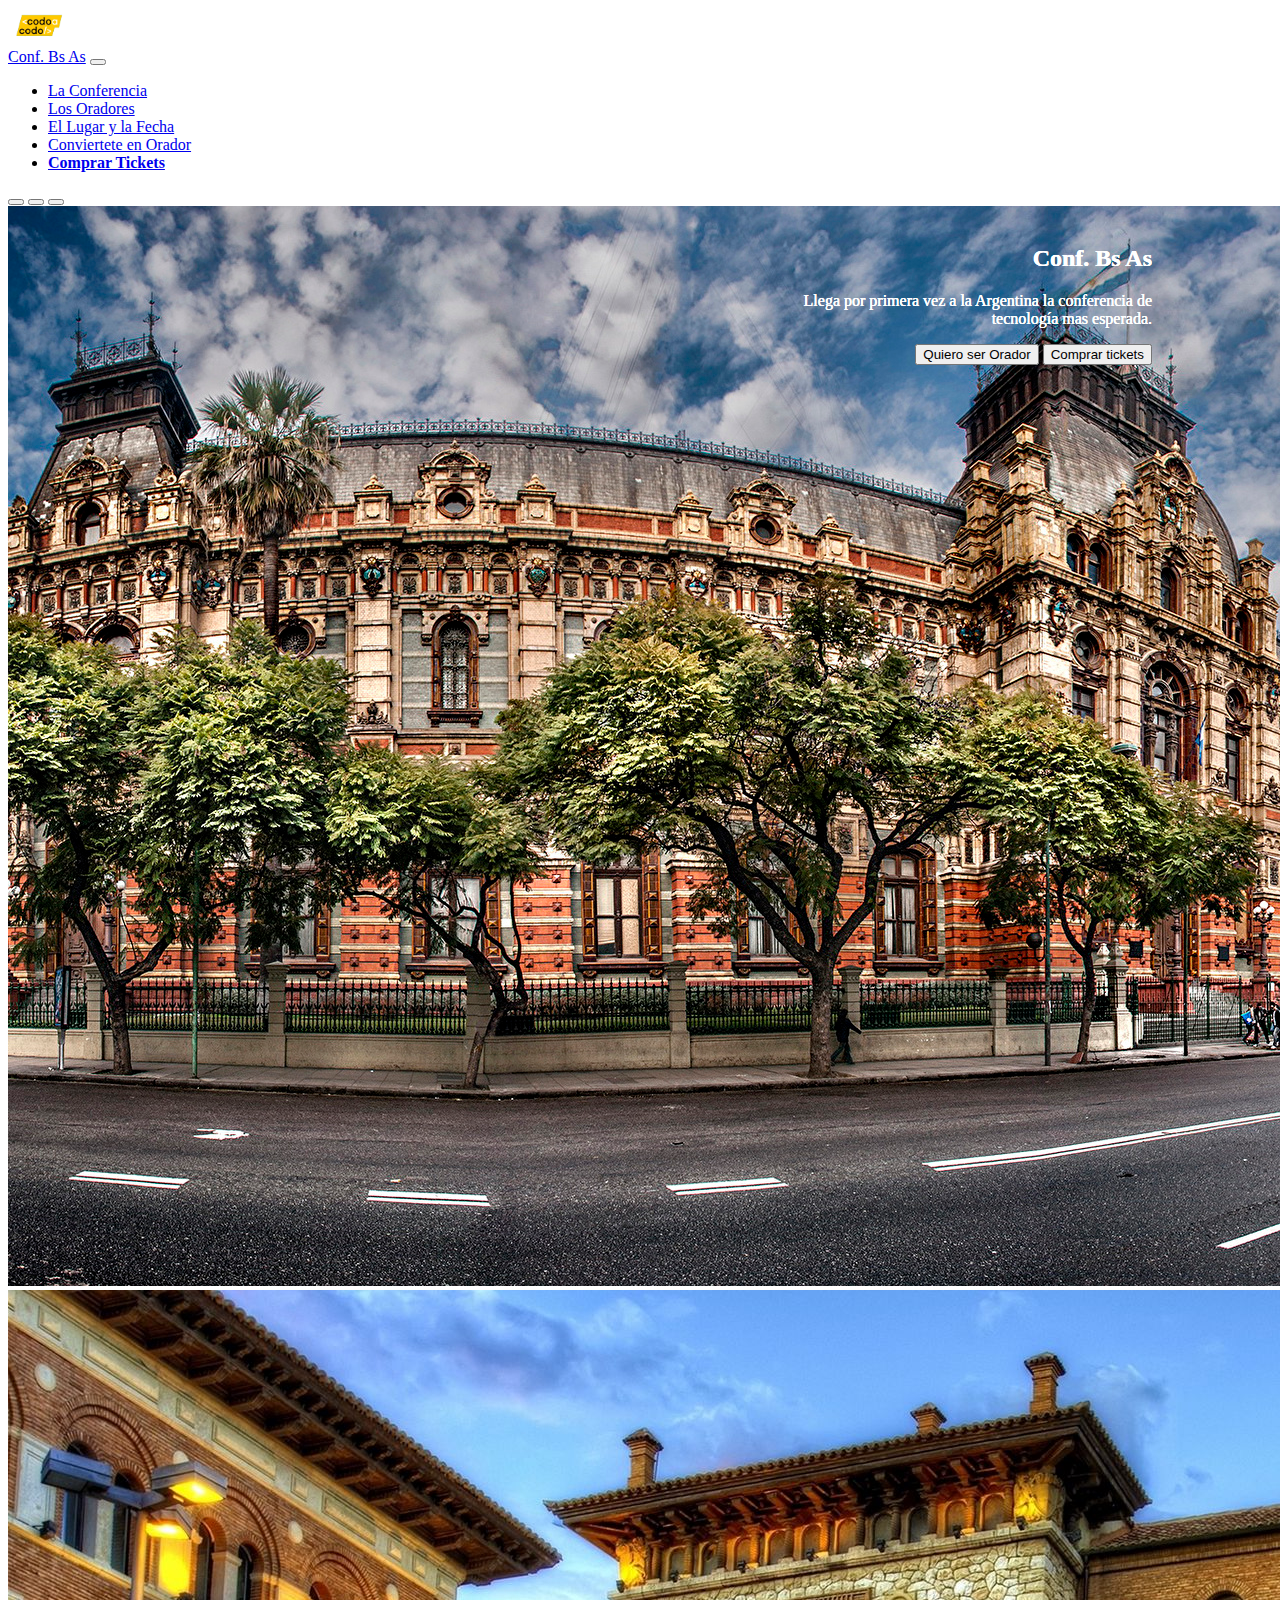
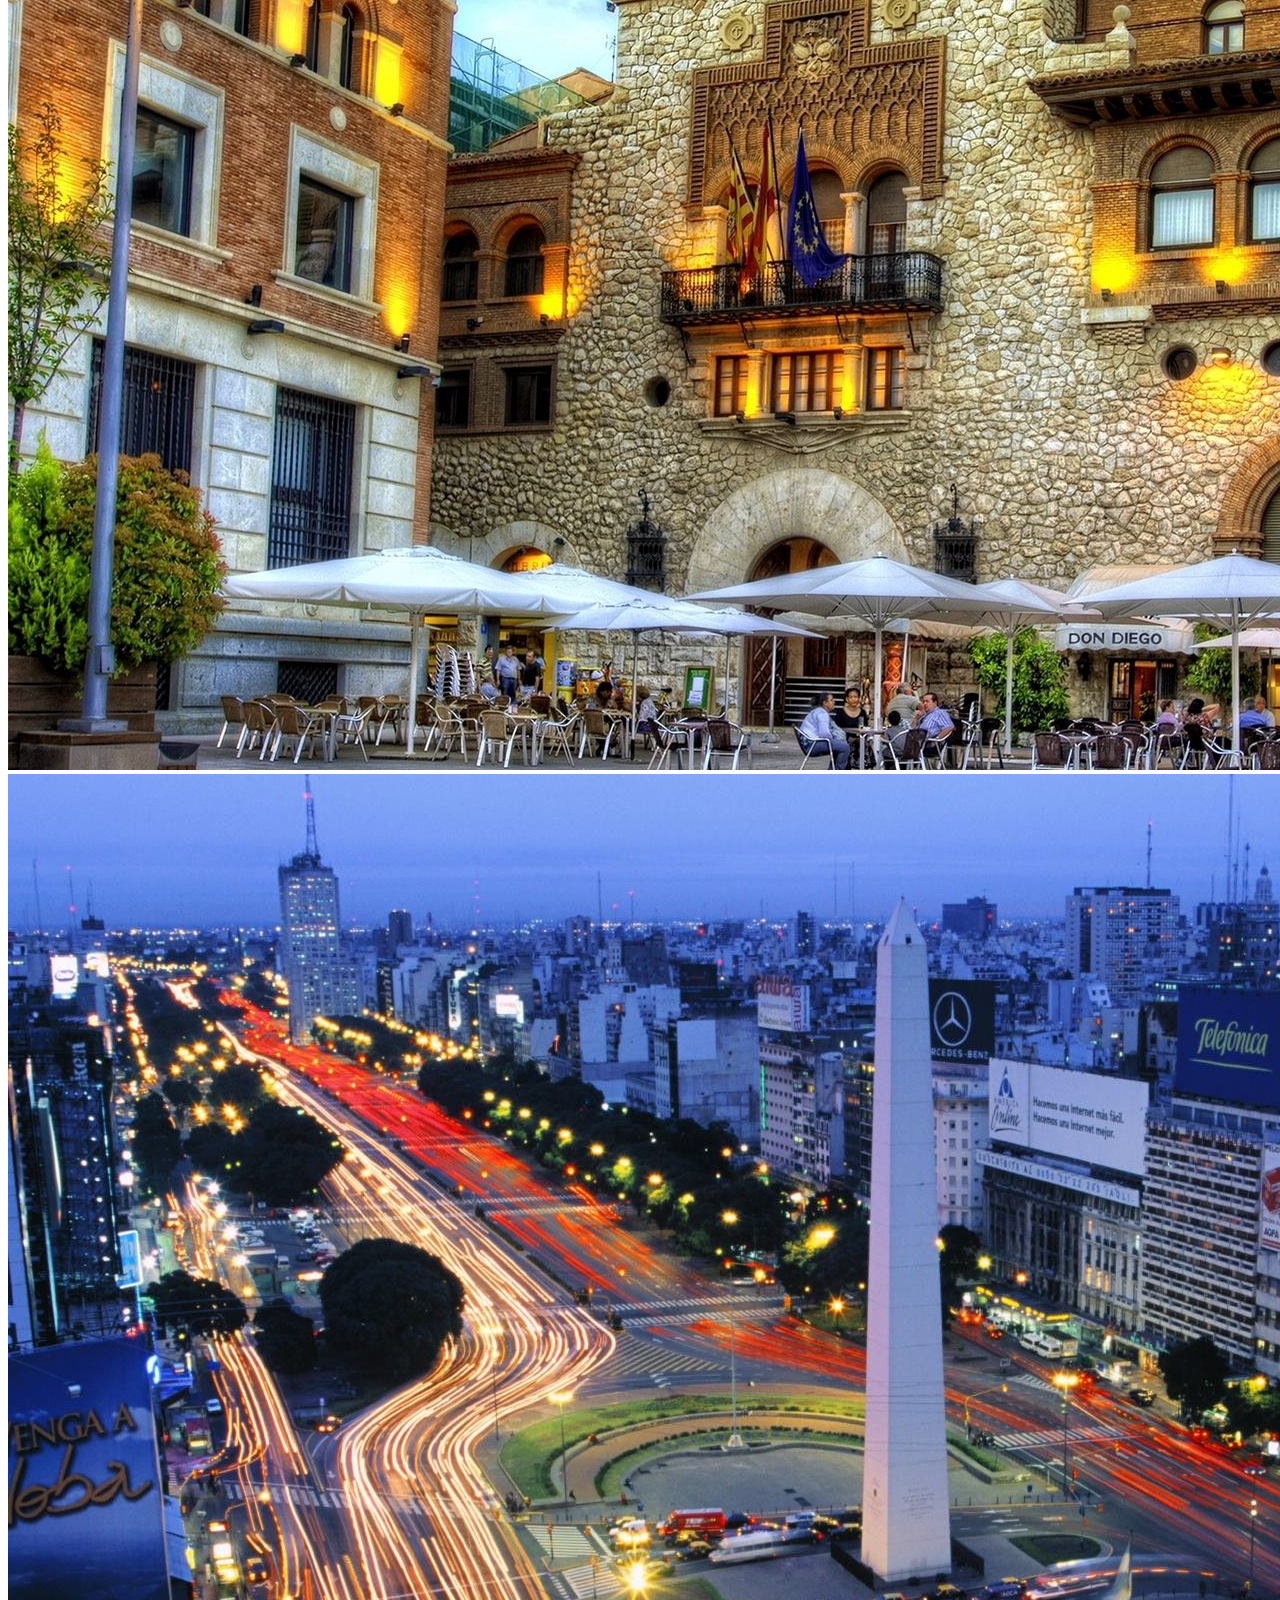
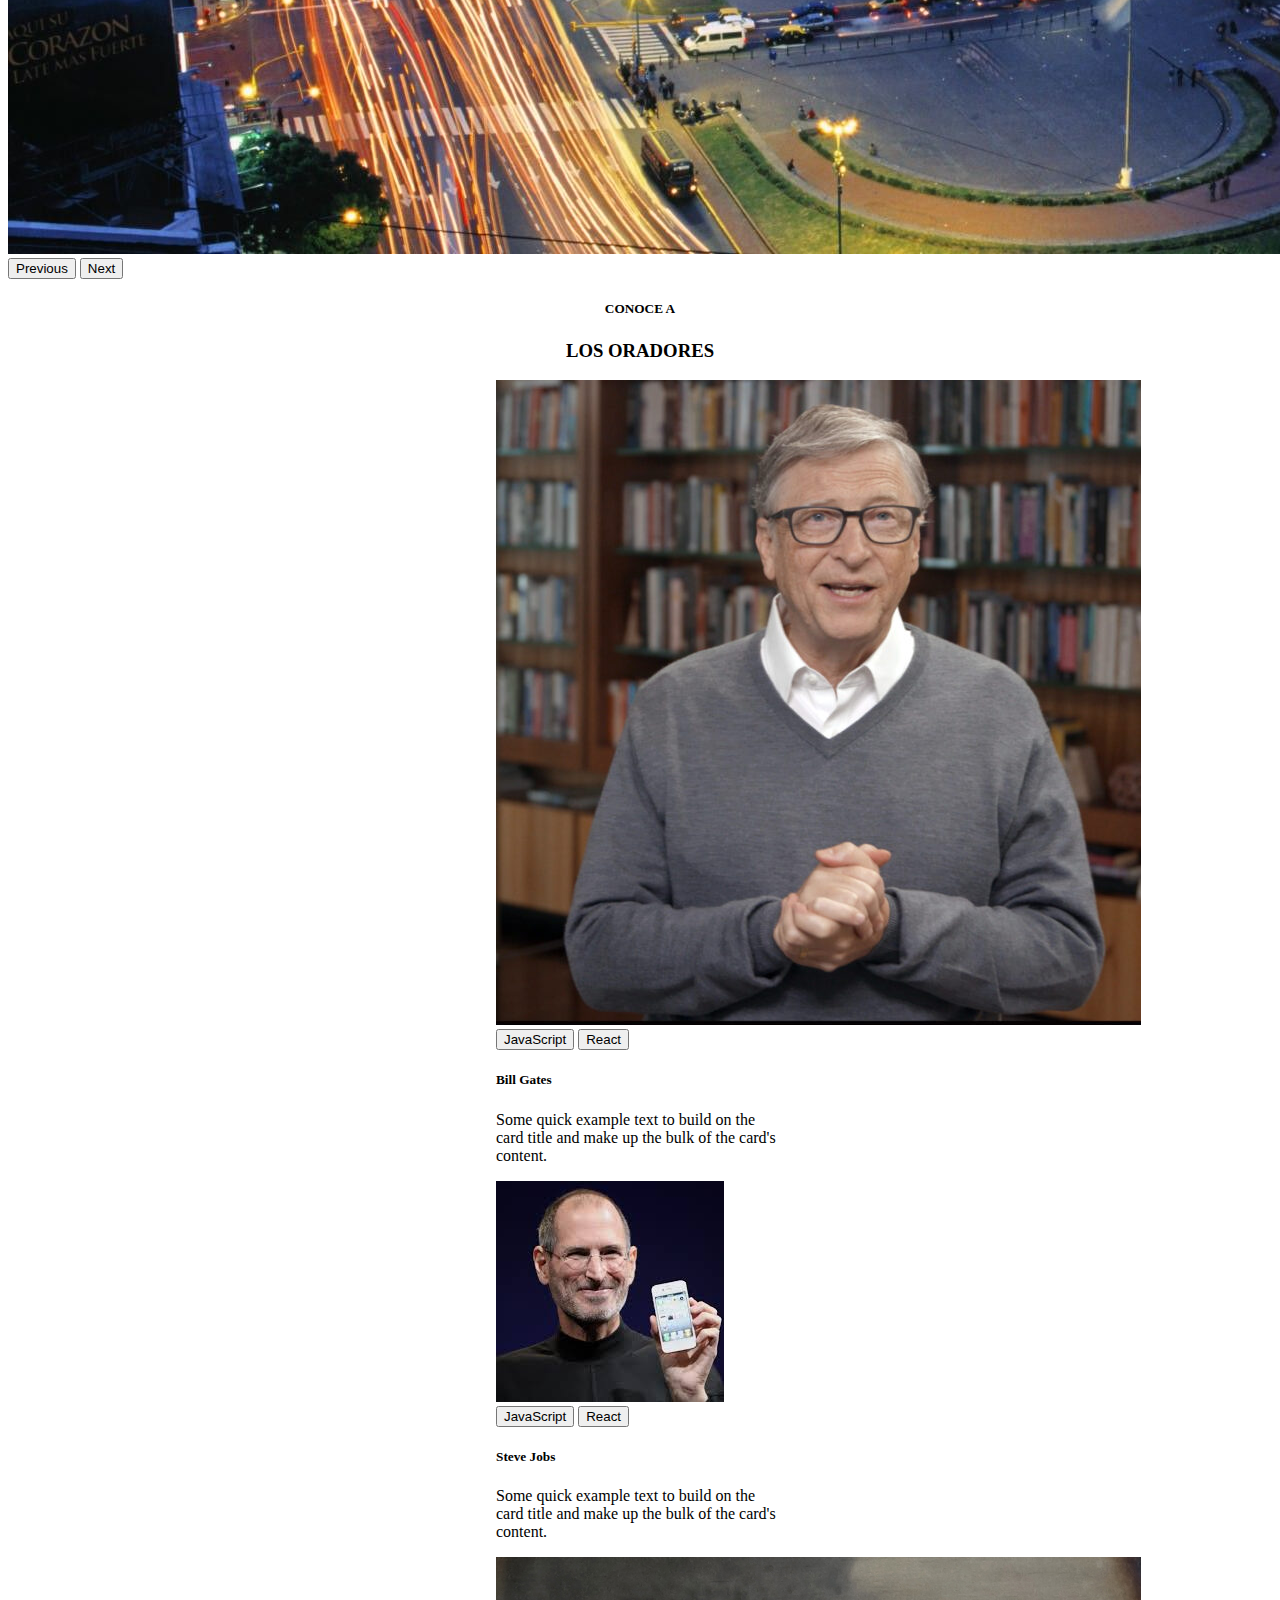
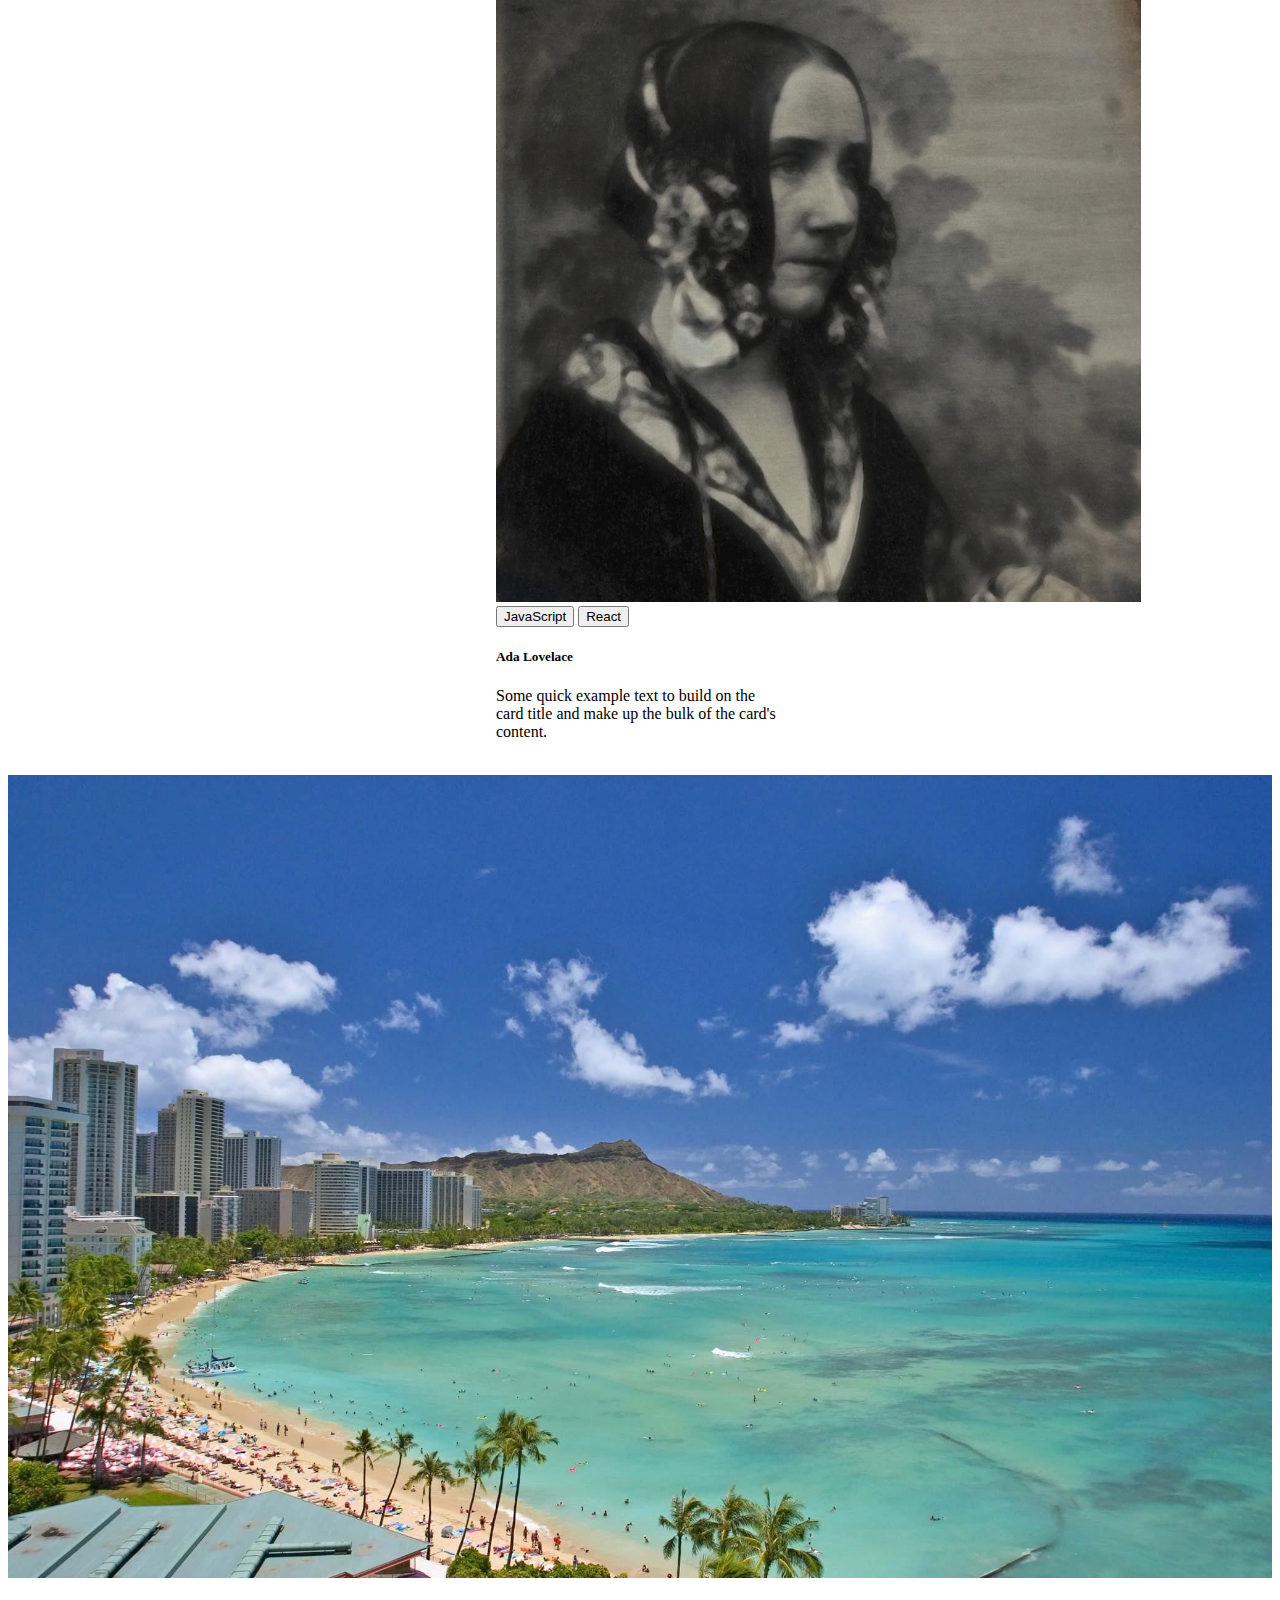
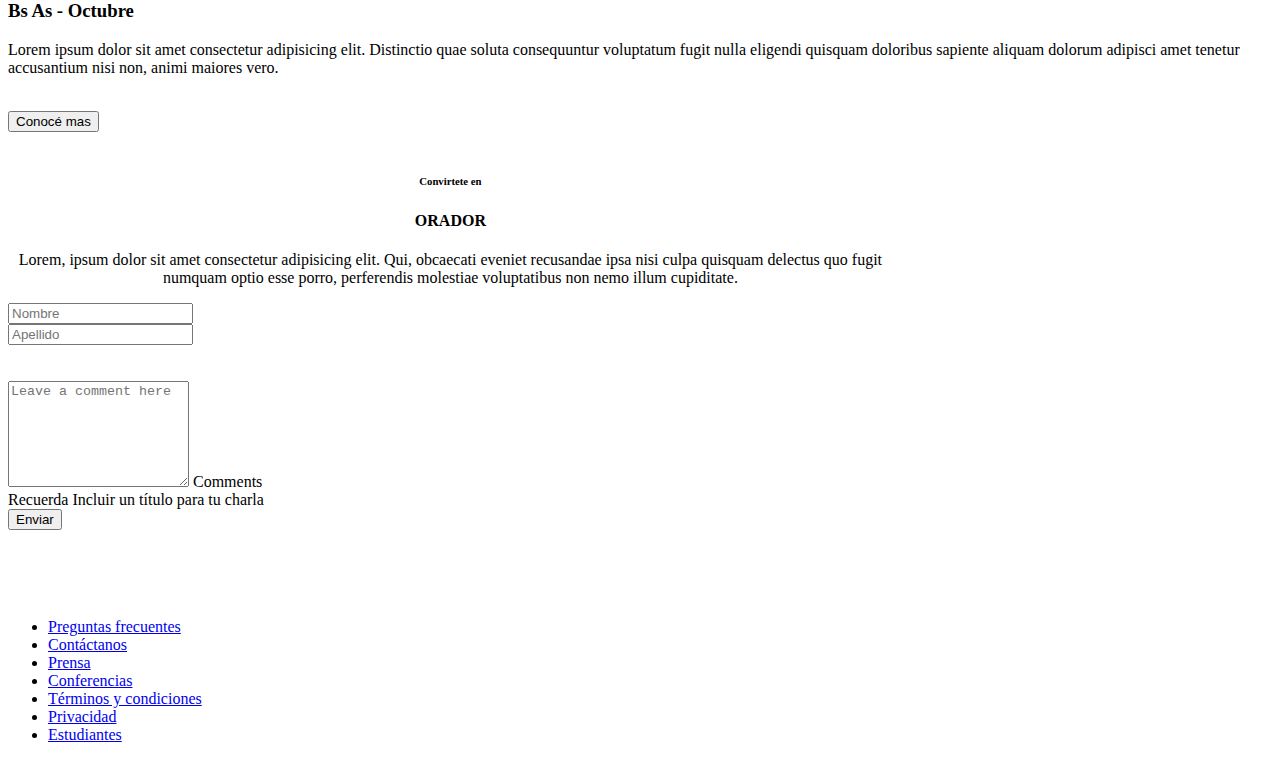
<file: index.html>
<!DOCTYPE html>
<html lang="en">
    <head>
        <title></title>
        <meta charset="UTF-8">
        <meta name="viewport" content="width=device-width, initial-scale=1">
        <!-- CSS only -->
        <link href="https://cdn.jsdelivr.net/npm/bootstrap@5.2.1/dist/css/bootstrap.min.css" rel="stylesheet" integrity="sha384-iYQeCzEYFbKjA/T2uDLTpkwGzCiq6soy8tYaI1GyVh/UjpbCx/TYkiZhlZB6+fzT" crossorigin="anonymous">
        <link href="css/style.css" rel="stylesheet">
    </head>
    <body>
        <header>
            <!-- nav -->

            <nav class="navbar fixed-top navbar-expand-lg bg-dark bg-gradient">
                <img class="codo" src="./img/codoacodo.png" alt="">
                <div class="container-fluid ">
                  <a class="navbar-brand text-white" href="#">Conf. Bs As</a>
                  <button class="navbar-toggler" type="button" data-bs-toggle="collapse" data-bs-target="#navbarNav" aria-controls="navbarNav" aria-expanded="false" aria-label="Toggle navigation">
                    <span class="navbar-toggler-icon"></span>
                  </button>
                  <div class="collapse  navbar-collapse flex-row-reverse" id="navbarNav">
                    <ul class="navbar-nav">
                      <li class="nav-item">
                        <a class="nav-link active text-white" aria-current="page" href="#" id="textonav">La Conferencia</a>
                      </li>
                      <li class="nav-item">
                        <a class="nav-link text-white" href="#" id="textonav">Los Oradores</a>
                      </li>
                      <li class="nav-item">
                        <a class="nav-link text-white" href="#" id="textonav">El Lugar y la Fecha</a>
                      </li>
                      <li class="nav-item">
                        <a class="nav-link text-white" href="#" id="textonav">Conviertete en Orador</a>
                      </li>
                      <li class="nav-item">
                        <a class="nav-link text-success" href="ticket.html" id="textonav"><b>Comprar Tickets</b></a>
                      </li>
                      
                    </ul>
                  </div>
                </div>
              </nav>
                <!-- Carrousel-->
                <div id="carouselExampleIndicators" class="carousel slide" data-bs-ride="true">
                    <div class="carousel-indicators">
                      <button type="button" data-bs-target="#carouselExampleIndicators" data-bs-slide-to="0" class="active" aria-current="true" aria-label="Slide 1"></button>
                      <button type="button" data-bs-target="#carouselExampleIndicators" data-bs-slide-to="1" aria-label="Slide 2"></button>
                      <button type="button" data-bs-target="#carouselExampleIndicators" data-bs-slide-to="2" aria-label="Slide 3"></button>
                    </div>
                    <div class="carousel-inner">
                      <div class="carousel-item active">
                        <img src="./img/ba1.jpg" class="d-block w-100" alt="...">
                            <div class="encabezado">
                                <h2>Conf. Bs As</h2>
                                <p>Llega por primera vez a la Argentina la conferencia de tecnología mas esperada.</p>
                                <button type="button" class="btn btn-outline-light">Quiero ser Orador</button>
                                <button type="button" class="btn btn-success">Comprar tickets</button>
                            </div>
                      </div>
                      <div class="carousel-item">
                        <img src="./img/ba2.jpg" class="d-block w-100" alt="...">
                        <div class="encabezado">
                            <h2>Conf. Bs As</h2>
                            <p>Llega por primera vez a la Argentina la conferencia de tecnología mas esperada.</p>
                            <button type="button" class="btn btn-outline-light">Quiero ser Orador</button>
                            <button type="button" class="btn btn-success">Comprar tickets</button>
                        </div>
                      </div>
                      <div class="carousel-item">
                        <img src="./img/ba3.jpg" class="d-block w-100" alt="...">
                        <div class="encabezado">
                            <h2>Conf. Bs As</h2>
                            <p>Llega por primera vez a la Argentina la conferencia de tecnología mas esperada.</p>
                            <button type="button" class="btn btn-outline-light">Quiero ser Orador</button>
                            <button type="button" class="btn btn-success">Comprar tickets</button>
                        </div>
                      </div>
                    </div>
                    <button class="carousel-control-prev" type="button" data-bs-target="#carouselExampleIndicators" data-bs-slide="prev">
                      <span class="carousel-control-prev-icon" aria-hidden="true"></span>
                      <span class="visually-hidden">Previous</span>
                    </button>
                    <button class="carousel-control-next" type="button" data-bs-target="#carouselExampleIndicators" data-bs-slide="next">
                      <span class="carousel-control-next-icon" aria-hidden="true"></span>
                      <span class="visually-hidden">Next</span>
                    </button>
                  </div>
        </header>
<h5 style="text-align: center;"> CONOCE A</h5>
<h3 style="text-align: center;">LOS ORADORES</h3>
<!--tarjetas-->
      <div class="tarjetas">
        <div class="row">
          <div class="col -sm">
                <div class="card" style="width: 18rem;">
                  <img src="./img/bill.jpg" class="card-img-top" alt="...">
                    <div class="card-body">
                      <button type="button" class="btn btn-warning btn-sm">JavaScript</button>
                      <button type="button" class="btn btn-info btn-sm">React</button>
                      <h5 class="card-title">Bill Gates</h5>
                      <p class="card-text">Some quick example text to build on the card title and make up the bulk of the card's content.</p>
                    </div>
                  </div>
                </div>
                <div class="col -sm">
                <div class="card" style="width: 18rem;">
                  <img src="./img/steve.jpg" class="card-img-top" alt="...">
                    <div class="card-body">
                      <button type="button" class="btn btn-warning btn-sm">JavaScript</button>
                      <button type="button" class="btn btn-info btn-sm">React</button>
                      <h5 class="card-title">Steve Jobs</h5>
                      <p class="card-text">Some quick example text to build on the card title and make up the bulk of the card's content.</p>
                    </div> 
                  </div>
                </div>
                <div class="col -sm">
                <div class="card" style="width: 18rem;">
                  <img src="./img/ada.jpeg" class="card-img-top" alt="...">
                    <div class="card-body">
                      <button type="button" class="btn btn-warning btn-sm">JavaScript</button>
                      <button type="button" class="btn btn-info btn-sm">React</button>
                      <h5 class="card-title">Ada Lovelace</h5>
                      <p class="card-text">Some quick example text to build on the card title and make up the bulk of the card's content.</p>
                    </div>
                </div>
            </div>
          </div>
        </div>
      <br>

      <!--2 columnas-->
      <div class="container-fluid text-white">
        <div class="row">
          <div class="col-sm row g-0" >
            <img src="./img/honolulu.jpg" alt="" width="100%"  >
          </div>
          <div class="col-sm bg-dark"> 
            <h3>Bs As - Octubre</h3>
            <p>Lorem ipsum dolor sit amet consectetur adipisicing elit. Distinctio quae soluta consequuntur voluptatum fugit nulla eligendi quisquam doloribus sapiente aliquam dolorum adipisci amet tenetur accusantium nisi non, animi maiores vero.</p>
          <br>
          <button type="button" class="btn btn-outline-light">Conocé mas</button>
          </div>
        </div>
      </div>
      <br>
      <!--formulario-->
      <form>
      <main class="container" id="formulario">
          <h6 style="text-align: center;"> Convirtete en</h6>
          <h4 style="text-align: center;">ORADOR</h4>
          <p style="text-align:center ;">Lorem, ipsum dolor sit amet consectetur adipisicing elit. Qui, obcaecati eveniet recusandae ipsa nisi culpa quisquam delectus quo fugit numquam optio esse porro, perferendis molestiae voluptatibus non nemo illum cupiditate.</p>
          <div class="row">
            <div class="col">
              <input type="text" class="form-control" placeholder="Nombre" aria-label="Nombre">
            </div>
            <div class="col">
              <input type="text" class="form-control" placeholder="Apellido" aria-label="Apellido">
            </div>
            <br>
            <br>
            <div class="form-floating">
              <textarea class="form-control" placeholder="Leave a comment here" id="floatingTextarea2" style="height: 100px"></textarea>
              <label for="floatingTextarea2">Comments</label>
            
          </div>
          <label for="floatingTextarea2">Recuerda Incluir un título para tu charla</label>
          <div class="d-grid gap-2">
            <button class="btn btn-success" type="button">Enviar</button>
          </div>
        </main>
      </form>
      <br>
      <br>
      <br>
      <br>
        <!--footer-->
        <footer>
          
            <nav class="navbar navbar-expand-lg bg-dark fixed-bottom bg-gradient">
              <div class="container-fluid d-flex ">
                
                <div class="collapse navbar-collapse justify-content-center" id="navbarNav">
                  <ul class="navbar-nav">
                    <li class="nav-item">
                      <a class="nav-link text-white text-sm-center"  href="#">Preguntas frecuentes</a>
                    </li>
                    <li class="nav-item">
                      <a class="nav-link text-white text-sm-center" href="#">Contáctanos</a>
                    </li>
                    <li class="nav-item">
                      <a class="nav-link text-white text-sm-center" href="#">Prensa</a>
                    </li>
                    <li class="nav-item">
                      <a class="nav-link text-white text-sm-center" href="#">Conferencias</a>
                    </li>
                    <li class="nav-item">
                      <a class="nav-link text-white text-sm-center" href="#">Términos y condiciones</a>
                    </li>
                    <li class="nav-item">
                      <a class="nav-link text-white text-sm-center" href="#">Privacidad</a>
                    </li>
                    <li class="nav-item">
                      <a class="nav-link text-white text-sm-center" href="#">Estudiantes</a>
                    </li>
                    
                  </ul>
                </div>
              </div>
            </nav>



          
        </footer>

      <!-- JavaScript Bundle with Popper -->
<script src="https://cdn.jsdelivr.net/npm/bootstrap@5.2.1/dist/js/bootstrap.bundle.min.js" integrity="sha384-u1OknCvxWvY5kfmNBILK2hRnQC3Pr17a+RTT6rIHI7NnikvbZlHgTPOOmMi466C8" crossorigin="anonymous"></script>
    </body>
</html>
</file>
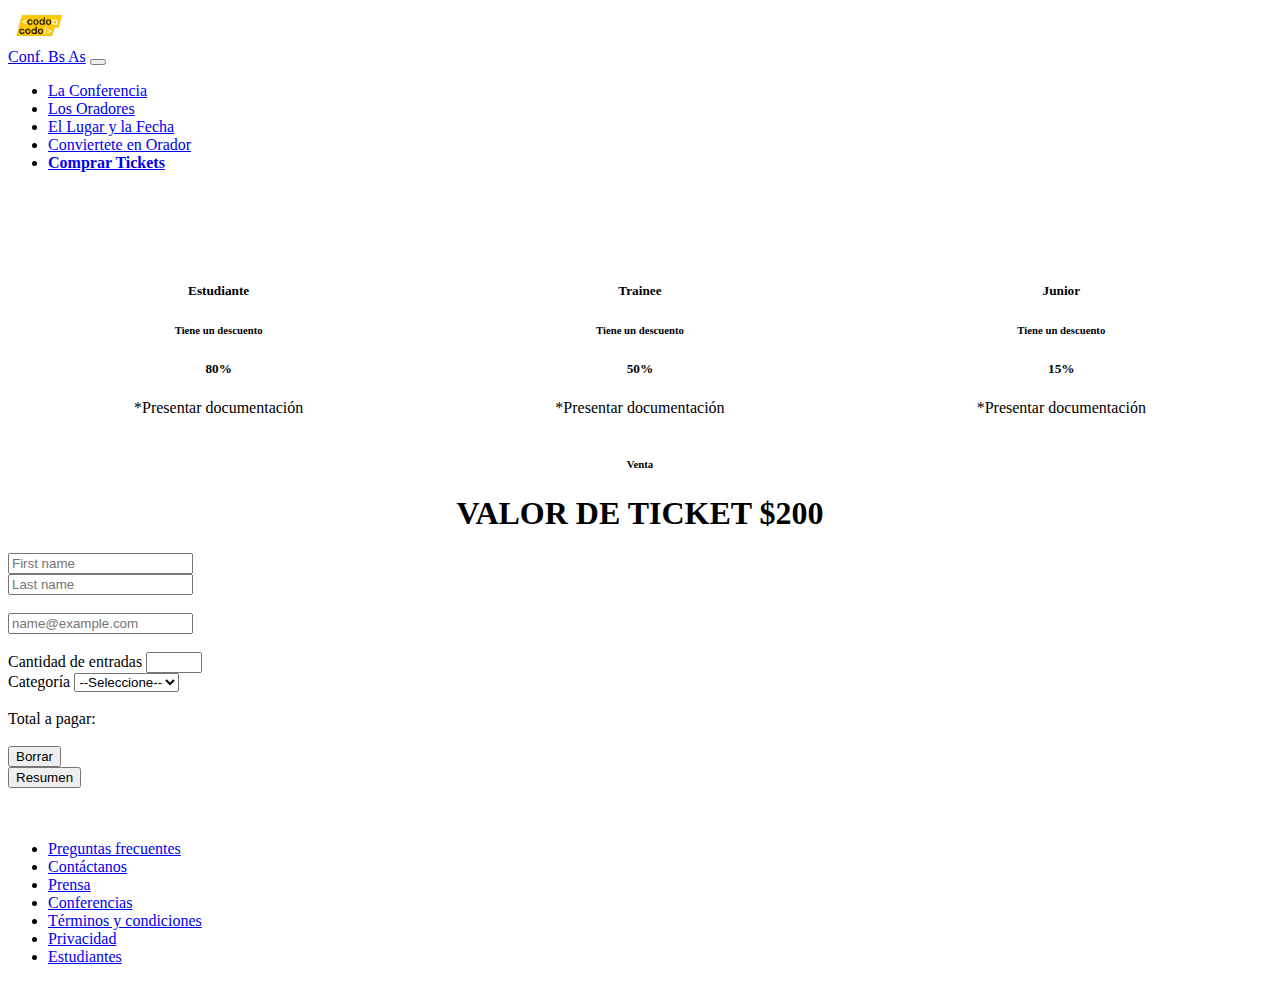
<file: ticket.html>
<!DOCTYPE html>
<html lang="en">
    <head>
        <title></title>
        <meta charset="UTF-8">
        <meta name="viewport" content="width=device-width, initial-scale=1">
        <link href="css/style.css" rel="stylesheet">
        <!-- CSS only -->
<link href="https://cdn.jsdelivr.net/npm/bootstrap@5.2.2/dist/css/bootstrap.min.css" rel="stylesheet" integrity="sha384-Zenh87qX5JnK2Jl0vWa8Ck2rdkQ2Bzep5IDxbcnCeuOxjzrPF/et3URy9Bv1WTRi" crossorigin="anonymous">
    </head>

    <nav class="navbar fixed-top navbar-expand-lg bg-dark bg-gradient"> 
      <img class="codo" src="./img/codoacodo.png" alt="">
      <div class="container-fluid ">
        <a class="navbar-brand text-white" href="index.html">Conf. Bs As</a>
        <button class="navbar-toggler" type="button" data-bs-toggle="collapse" data-bs-target="#navbarNav" aria-controls="navbarNav" aria-expanded="false" aria-label="Toggle navigation">
          <span class="navbar-toggler-icon"></span>
        </button>
        <div class="collapse  navbar-collapse flex-row-reverse" id="navbarNav">
          <ul class="navbar-nav">
            <li class="nav-item">
              <a class="nav-link active text-white" aria-current="page" href="index.html" id="textonav">La Conferencia</a>
            </li>
            <li class="nav-item">
              <a class="nav-link text-white" href="#" id="textonav">Los Oradores</a>
            </li>
            <li class="nav-item">
              <a class="nav-link text-white" href="#" id="textonav">El Lugar y la Fecha</a>
            </li>
            <li class="nav-item">
              <a class="nav-link text-white" href="#" id="textonav">Conviertete en Orador</a>
            </li>
            <li class="nav-item">
              <a class="nav-link text-success" href="#" id="textonav"><b>Comprar Tickets</b></a>
            </li>
            
          </ul>
        </div>
      </div>
    </nav>

    <body>
    
      <main> 
          <div class = "container-fluid" id= "cartas">
              <div class="card border-primary mb-3" style="width: 18rem; text-align: center;">
                  <div class="card-body">
                    <h5 class="card-title">Estudiante</h5>
                    <h6 class="card-title">Tiene un descuento</h6>
                    <h5 class="card-title">80%</h5>
                    <p class="card-text">*Presentar documentación</p>
                  </div>
                </div>
                <div class="card border-success mb-3" style="width: 18rem;text-align: center;">
                  <div class="card-body">
                    <h5 class="card-title">Trainee</h5>
                    <h6 class="card-title">Tiene un descuento</h6>
                    <h5 class="card-title">50%</h5>
                    <p class="card-text">*Presentar documentación</p>
                  </div>
                </div>
                <div class="card border-warning mb-3" style="width: 18rem;text-align: center;">
                  <div class="card-body">
                    <h5 class="card-title">Junior</h5>
                    <h6 class="card-title">Tiene un descuento</h6>
                    <h5 class="card-title">15%</h5>
                    <p class="card-text">*Presentar documentación</p>
                  </div>
                </div>
          </div>
          <h6 style="text-align: center;">Venta</h6>
          <h1 style="text-align: center;">VALOR DE TICKET $200</h1>
      </main>
 <!-- inicio del formulario -->
 
 <form class="container-fluid"style="width: 63%">
        <div class="row">
          <div class="col">
            <input type="text" class="form-control" placeholder="First name" aria-label="First name" id="nombre">
          </div>
          <div class="col">
            <input type="text" class="form-control" placeholder="Last name" aria-label="Last name" id="apellido">
          </div>
        </div>
        <br>
        <div class="mb-3">
          <input type="email" class="form-control" id="mail" placeholder="name@example.com" >
        </div>
        <br>
          <div class="row">
            <div class="col">
              <label for="cantidad">Cantidad de entradas</label>
              <input id="cantidad" type="number" min=1 max=10 class="form-control" placeholder="" >
            </div>
            <div class="col">
              <label for="categoria">Categoría</label>
              <select class="form-select" aria-label="Default select example" id="categoria">
                <option selected>--Seleccione--</option>
                <option value="0">Sin Categoria</option>
                <option value="1">Estudiante</option>
                <option value="2">Trainee</option>
                <option value="3">Junior</option>
              </select>
              
            </div>
          </div>
          <br>
          <span id= error style="color:red"></span>
          <div class="alert alert-primary" role="alert" >
            Total a pagar: <span id="total_a_pagar"></span>
          </div>
        <br>
          <div class="row">
            <div class="d-grid col-6 mx-auto;">
            <button class="btn btn-success" type="button" id="btnBorrar">Borrar</button>
          </div>
          <div class="d-grid col-6 mx-auto">
            
            <button class="btn btn-success" type="button" id="btnResumen">Resumen</button>
          </div>
          </div>
        <br>
        <br>

 </form>

  <!-- JavaScript Bundle with Popper -->
  <script src="script.js"></script>
<script src="https://cdn.jsdelivr.net/npm/bootstrap@5.2.2/dist/js/bootstrap.bundle.min.js" integrity="sha384-OERcA2EqjJCMA+/3y+gxIOqMEjwtxJY7qPCqsdltbNJuaOe923+mo//f6V8Qbsw3" crossorigin="anonymous"></script>
  </body>
    <footer>
    <!-- place footer here -->
    <nav class="navbar navbar-expand-lg bg-dark fixed-bottom bg-gradient">
      <div class="container-fluid d-flex ">
        
        <div class="collapse navbar-collapse justify-content-center" id="navbarNav">
          <ul class="navbar-nav">
            <li class="nav-item">
              <a class="nav-link text-white text-sm-center"  href="#">Preguntas frecuentes</a>
            </li>
            <li class="nav-item">
              <a class="nav-link text-white text-sm-center" href="#">Contáctanos</a>
            </li>
            <li class="nav-item">
              <a class="nav-link text-white text-sm-center" href="#">Prensa</a>
            </li>
            <li class="nav-item">
              <a class="nav-link text-white text-sm-center" href="#">Conferencias</a>
            </li>
            <li class="nav-item">
              <a class="nav-link text-white text-sm-center" href="#">Términos y condiciones</a>
            </li>
            <li class="nav-item">
              <a class="nav-link text-white text-sm-center" href="#">Privacidad</a>
            </li>
            <li class="nav-item">
              <a class="nav-link text-white text-sm-center" href="#">Estudiantes</a>
            </li>
            
          </ul>
        </div>
      </div>
    </nav>
   </footer>
   <br>
  <!-- Bootstrap JavaScript Libraries -->
  <script src="https://cdn.jsdelivr.net/npm/@popperjs/core@2.11.6/dist/umd/popper.min.js"
    integrity="sha384-oBqDVmMz9ATKxIep9tiCxS/Z9fNfEXiDAYTujMAeBAsjFuCZSmKbSSUnQlmh/jp3" crossorigin="anonymous">
  </script>

  <script src="https://cdn.jsdelivr.net/npm/bootstrap@5.2.1/dist/js/bootstrap.min.js"
    integrity="sha384-7VPbUDkoPSGFnVtYi0QogXtr74QeVeeIs99Qfg5YCF+TidwNdjvaKZX19NZ/e6oz" crossorigin="anonymous">
  </script>
</body>

</html>
</file>
<file: css/style.css>
.encabezado
 {
color:white;
float: right;
text-align: end;
position: absolute;
right: 10%;
top: 25%;
width: 400px;
}
#formulario{
    width: 70%;
}
.codo
{
    width: 5%;
}

.tarjetas
{
display: flex;
justify-content: space-around;

}

/* aca arranca el estilo de ticket*/
#cartas
{
display: flex;
justify-content: space-around;
margin-top: 7%;

}
</file>
